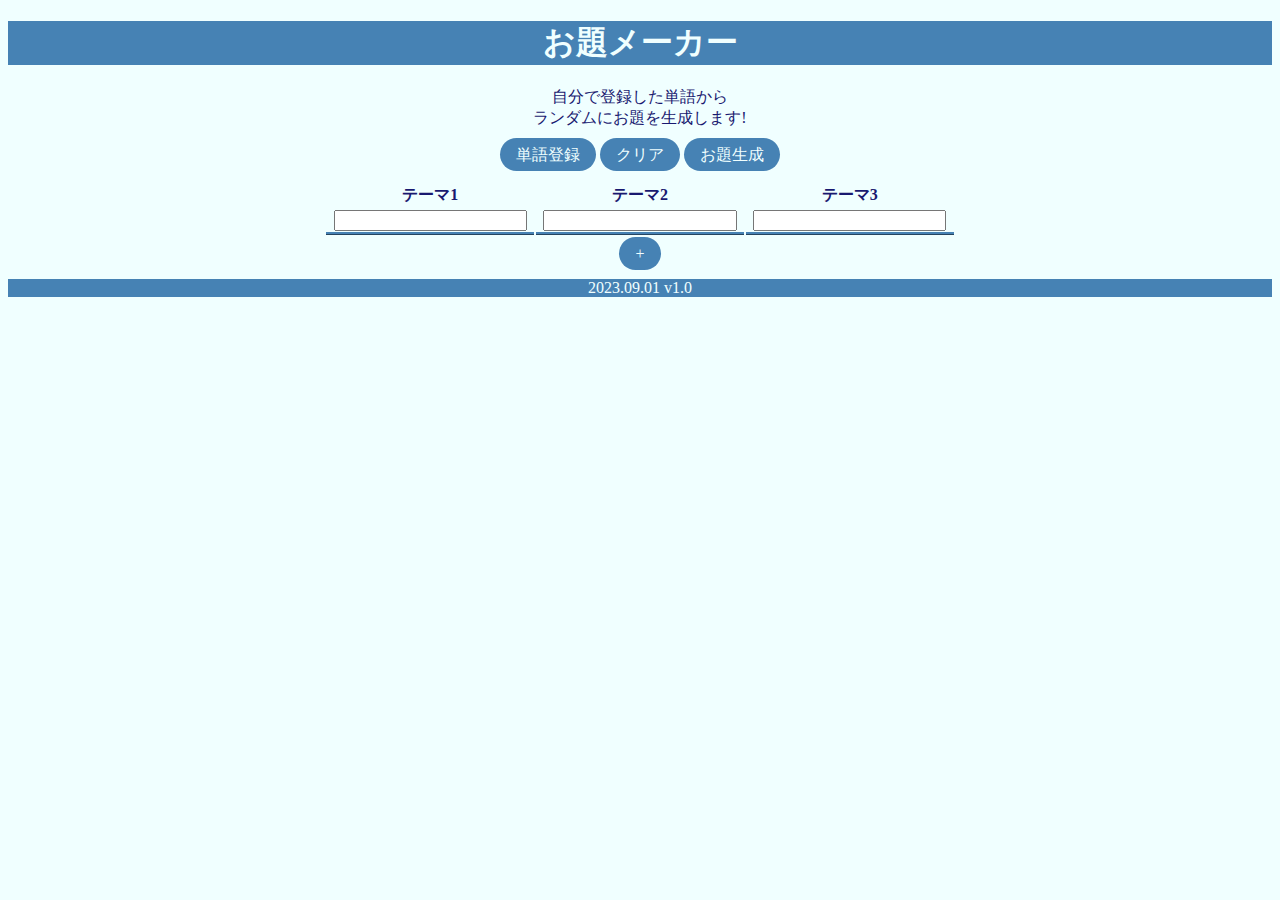
<file: index.html>
<!DOCTYPE html>
<html lang="ja">
<head>
    <meta charset="UTF-8">
    <meta name="viewport" content="width=device-width, initial-scale=1.0">
    <title>Theme Maker v1.0</title>
    <link rel="stylesheet" href="style.css">
    <script src="./Theme_Maker.js"></script>
</head>
<header>
    <h1 id="page_title">お題メーカー</h1>
</header>
<body>
    <p id="overview">自分で登録した単語から<br>ランダムにお題を生成します!</p>
    
    <div class="button_group">
        <a href="" class="button_blue js-modal-button" onclick="setWords()">単語登録</a>
        <a href="" class="button_blue js-modal-button" onclick="clearWords()">クリア</a>
        <a href="" class="button_blue js-modal-button" onclick="createTheme()">お題生成</a>    
    </div>

    <!--単語登録ボタン押下時のモーダルウィンドウ-->
<!--
    <div class="layer js-modal">
        <div class="modal">
            登録完了!
        </div>
    </div>
-->
    <table id="tbl">
        <thead>
            <tr>
                <th>テーマ1</th>
                <th>テーマ2</th>
                <th>テーマ3</th>    
            </tr>
            <tr>
                <th class="theme_name"><input type="text" id="theme1"></th>
                <th class="theme_name"><input type="text" id="theme2"></th>
                <th class="theme_name"><input type="text" id="theme3"></th>
            </tr>
        </thead>
        <tbody>
        </tbody>
    </table>

    
    <div class="button_group">
        <a href="#" class="button_blue" onclick="insertRow()">+</a></td>
    </div>
   
</body>
<footer>
    <p id="footer_version">2023.09.01 v1.0</p>
</footer>
</html>
</file>
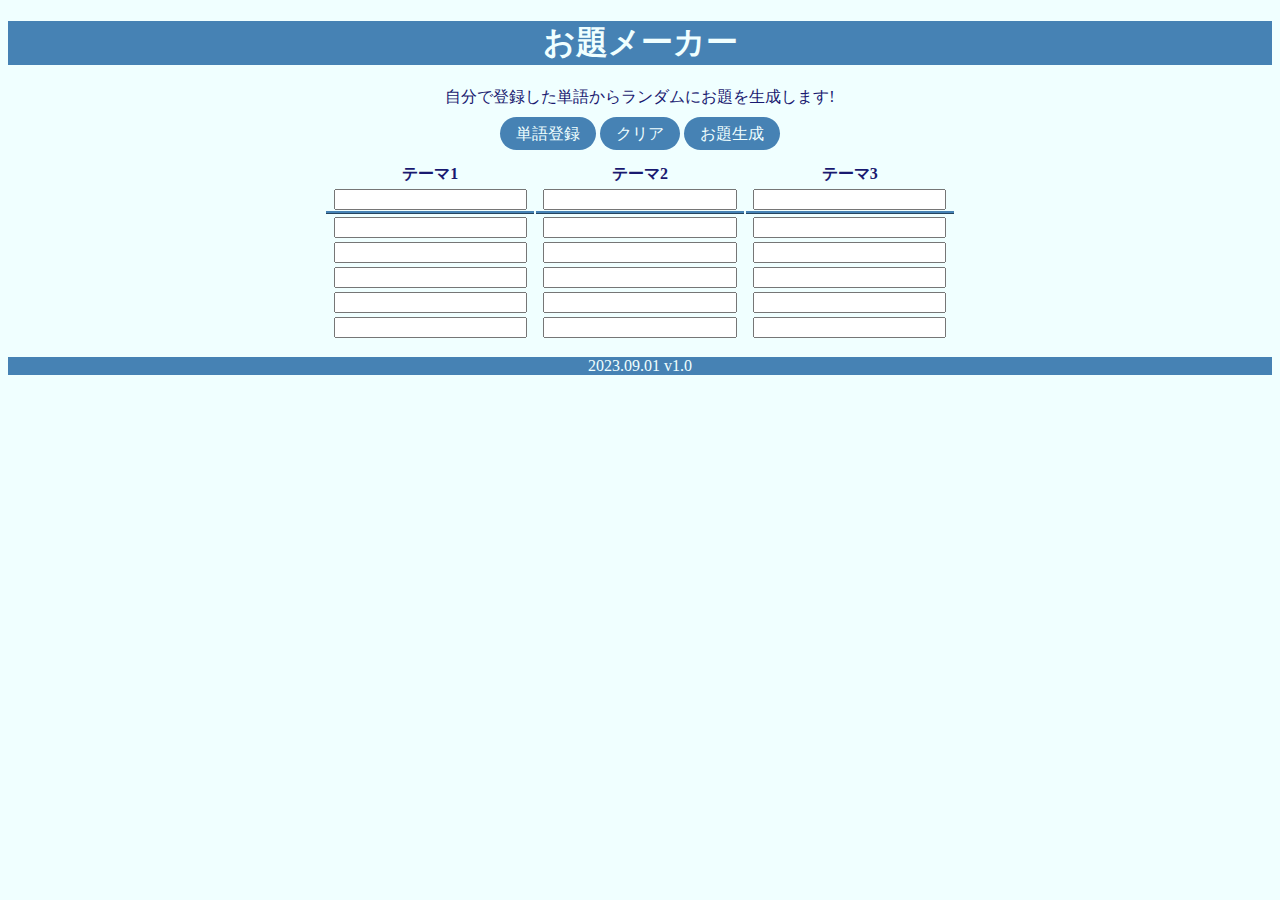
<file: Theme_Maker_v1.0.html>
<!DOCTYPE html>
<html lang="ja">
<head>
    <meta charset="UTF-8">
    <meta name="viewport" content="width=device-width, initial-scale=1.0">
    <title>Theme Maker v1.0</title>
    <link rel="stylesheet" href="style.css">
    <script src="./Theme_Maker.js"></script>
</head>
<header>
    <h1 id="page_title">お題メーカー</h1>
</header>
<body>
    <p id="overview">自分で登録した単語からランダムにお題を生成します!</p>
    
    <div class="button_group">
        <a href="" class="button_blue js-modal-button" onclick="setWords()">単語登録</a>
        <a href="" class="button_blue js-modal-button" onclick="clearWords()">クリア</a>
        <a href="" class="button_blue js-modal-button" onclick="createTheme()">お題生成</a>    
    </div>

    <!--単語登録ボタン押下時のモーダルウィンドウ-->
<!--
    <div class="layer js-modal">
        <div class="modal">
            登録完了!
        </div>
    </div>
-->
    <table id="tbl">
        <thead>
            <tr>
                <th>テーマ1</th>
                <th>テーマ2</th>
                <th>テーマ3</th>    
            </tr>
            <tr>
                <th class="theme_name"><input type="text" id="theme1"></th>
                <th class="theme_name"><input type="text" id="theme2"></th>
                <th class="theme_name"><input type="text" id="theme3"></th>
            </tr>
        </thead>
        <tbody>
            <tr>
                <td><input type="text" id="text1_1"></td>
                <td><input type="text" id="text2_1"></td>
                <td><input type="text" id="text3_1"></td>
            </tr>
            <tr>
                <td><input type="text" id="text1_2"></td>
                <td><input type="text" id="text2_2"></td>
                <td><input type="text" id="text3_2"></td>
            </tr>
            <tr>
                <td><input type="text" id="text1_3"></td>
                <td><input type="text" id="text2_3"></td>
                <td><input type="text" id="text3_3"></td>
            </tr>
            <tr>
                <td><input type="text" id="text1_4"></td>
                <td><input type="text" id="text2_4"></td>
                <td><input type="text" id="text3_4"></td>
            </tr>
            <tr>
                <td><input type="text" id="text1_5"></td>
                <td><input type="text" id="text2_5"></td>
                <td><input type="text" id="text3_5"></td>
            </tr>
        </tbody>
    </table>

    <!--
    <div class="button_group">
        <a href="" class="button_blue" onclick="addColumn()">+</a></td>
    </div>
    -->
</body>
<footer>
    <p id="footer_version">2023.09.01 v1.0</p>
</footer>
</html>
</file>
<file: style.css>
@charset "UTF-8";

/*Header_Design*/
header{
    background-color: steelblue;
    text-align: center;
}
#page_title{
    color: azure;
}

/*Body_Design*/
body{
    background-color: azure;
    color: midnightblue;
    text-align: center;
}
#overview{
    color: midnightblue;
}
div.button_group{
    margin-top: 0.5em;
    margin-bottom: 1em;
}
table {
    margin-left: auto;
    margin-right: auto;
}
th.theme_name{
    border-bottom: medium steelblue ridge;
}
th,td{
    width: 30%;
}
input{
    width: 90%;
}

/*Button_Design*/
a.button_blue{
    color: azure;
    text-decoration: none;
    background-color: steelblue;
    border-radius: 5rem;
    padding-left: 1em;
    padding-right: 1em;
    padding-top: 0.5em;
    padding-bottom: 0.5em;
}
a.button_blue:hover{
    color: azure;
    text-decoration: none;
    background-color: midnightblue;
}

/*Modal_Window_Design*/
.layer{
    background: rgba(0,0,0,0.2);
    z-index: -1;            /*初期表示時はモーダルウィンドウは最背面*/
    opacity: 0;             /*初期表示時はモーダルウィンドウを透過*/
    visibility: hidden;     /*初期表示時は背景は非表示*/
}

.modal{
    position: relative;
    margin-right: auto;
    margin-left: auto;
    width: 10em;
}

/*Footer_Design*/
footer{
    background-color: steelblue;
    text-align: center;
}
#footer_version{
    color: azure;
}
</file>
